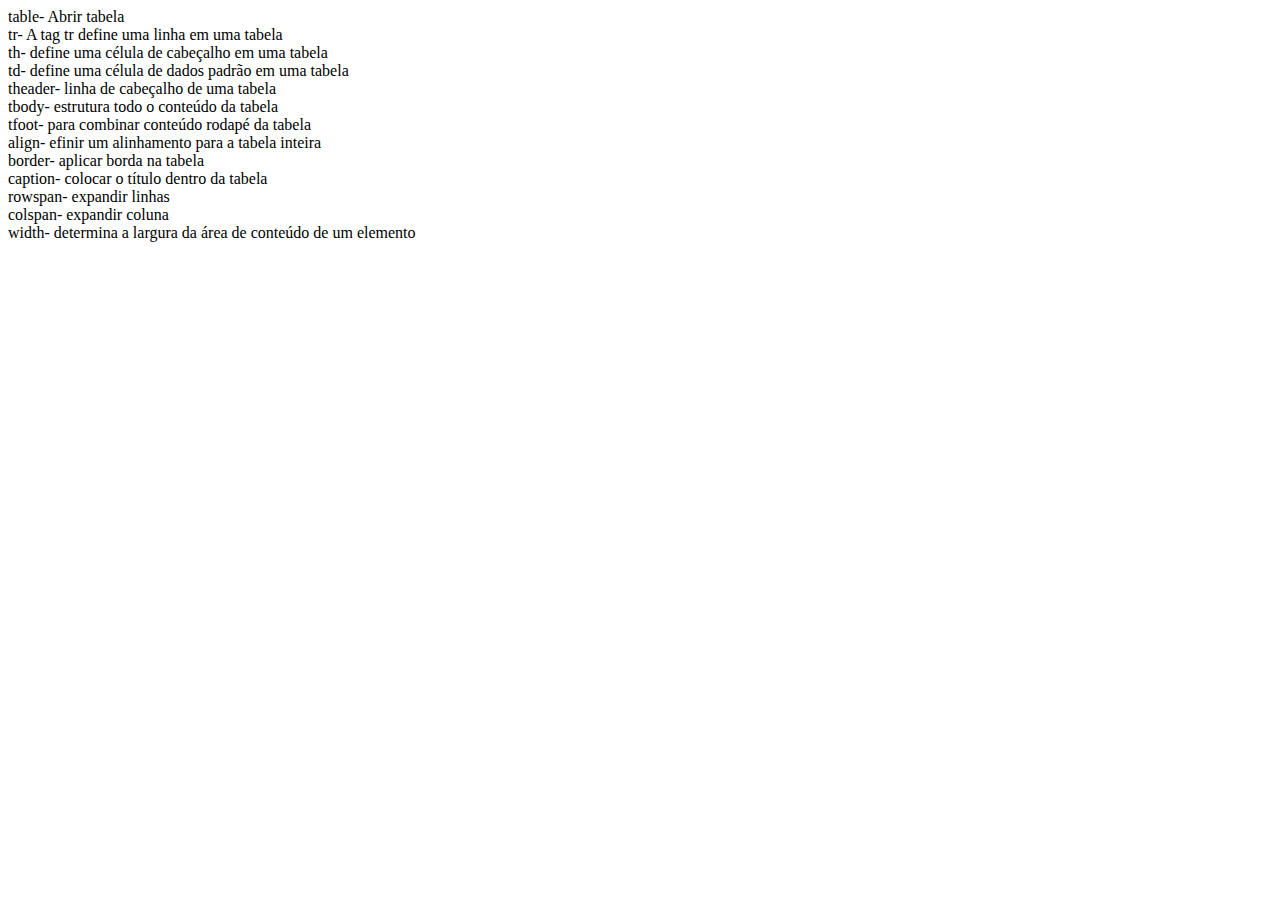
<file: index.html>
<!DOCTYPE html>
<html lang="pt-br">
<head>
    <meta charset="UTF-8">
    <title>New Página</title>
</head>
<body>
    table- Abrir tabela <br>
     tr- A tag tr define uma linha em uma tabela <br>
     th- define uma célula de cabeçalho em uma tabela <br> 
     td- define uma célula de dados padrão em uma tabela <br>
     theader- linha de cabeçalho de uma tabela <br>
     tbody- estrutura todo o conteúdo da tabela <br>
     tfoot-  para combinar conteúdo rodapé da tabela <br>
     align- efinir um alinhamento para a tabela inteira <br>
     border- aplicar borda na tabela <br>
     caption- colocar o título dentro da tabela <br>
     rowspan- expandir linhas <br>
     colspan- expandir coluna <br>
     width- determina a largura da área de conteúdo de um elemento
</body>
</html>
</file>
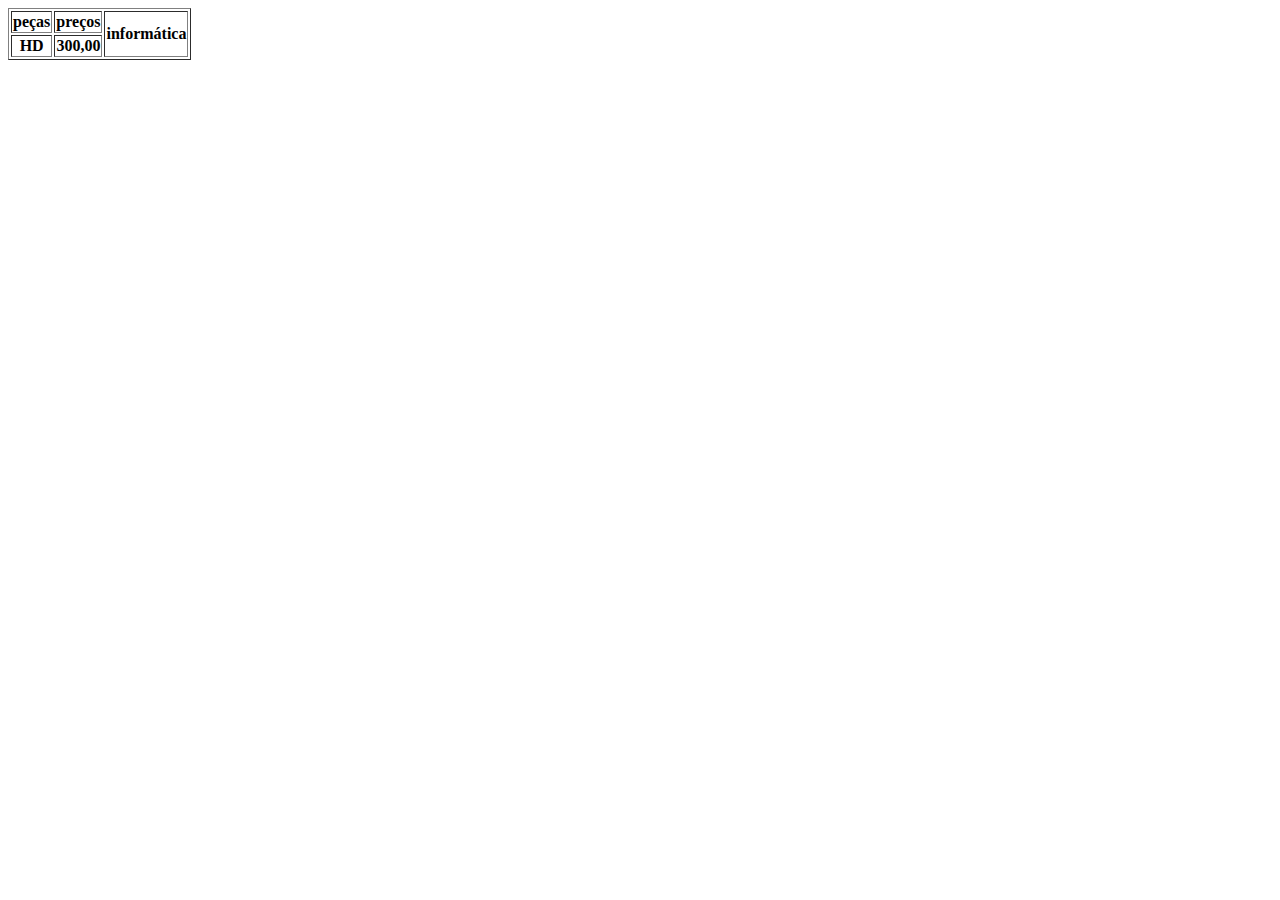
<file: index1.html>
<!DOCTYPE html>
<html lang="pt-br">
    <head>
        <meta charset="utf-8">
        <title>New Página</title>
    </head>
    <body>
        <table border="1">
            <tr>
                <th>peças</th>
                <th>preços</th>
                <th rowspan="5">informática</th>
            </tr>
            <tr>
                <th>HD</th>
                <th>300,00</th>
            </tr>

        </table>
    </body>
</html>
</file>
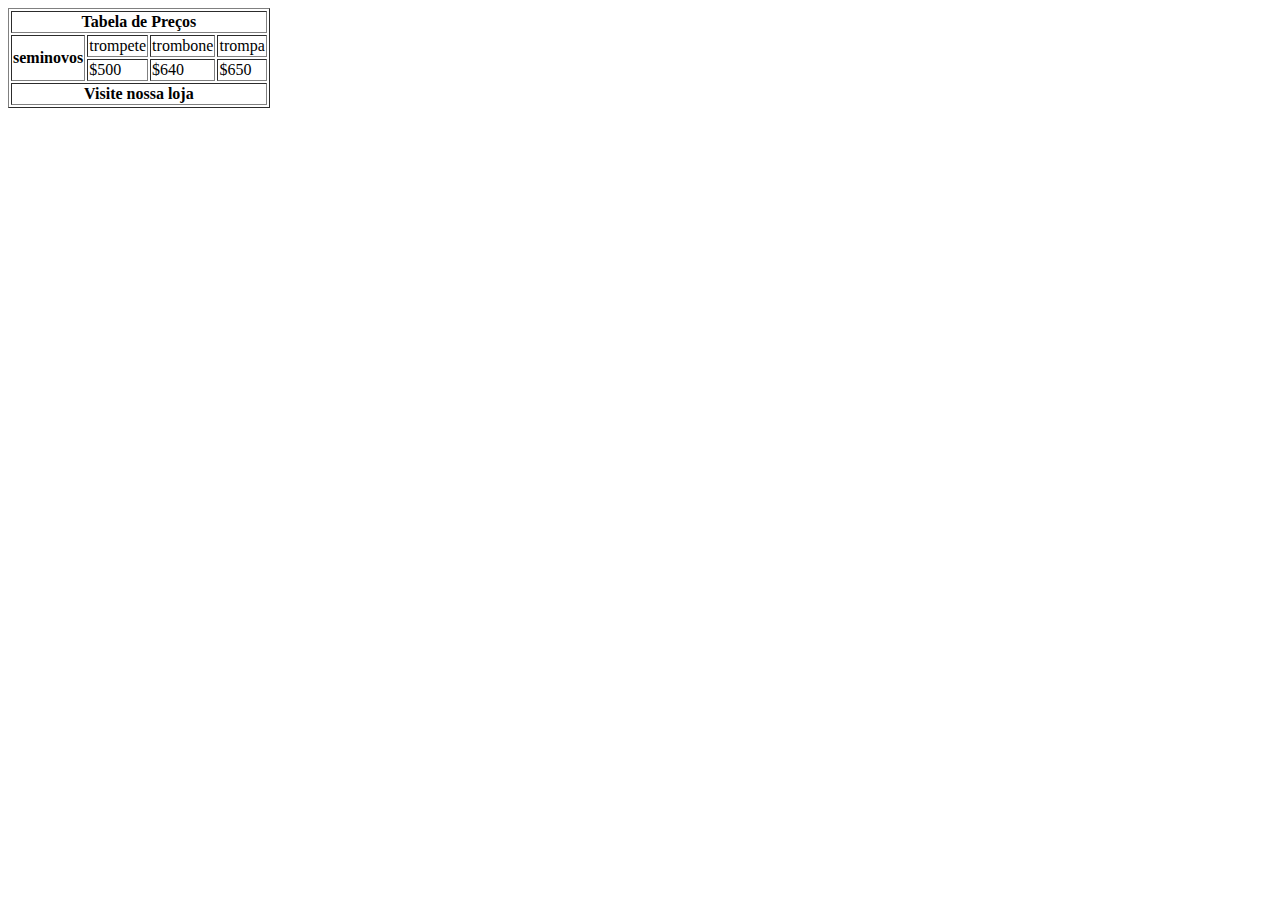
<file: index2.html>
<!DOCTYPE html>
<html lang="pt-br">
<head>
    <meta charset="UTF-8">
    <title>New Página</title>
</head>
<body>
    <table border="1">
        <th colspan="4">Tabela de Preços</th>
        <tr>
            <th rowspan="2">seminovos</th>
            <td>trompete</td>
            <td>trombone</td>
            <td>trompa</td>
        </tr>
        <tr>
            <td>$500</td>
            <td>$640</td>
            <td>$650</td>
        </tr>
        <tr>
            <th colspan="4">Visite nossa loja</th>
        </tr>

    </table>
</body>
</html>
</file>
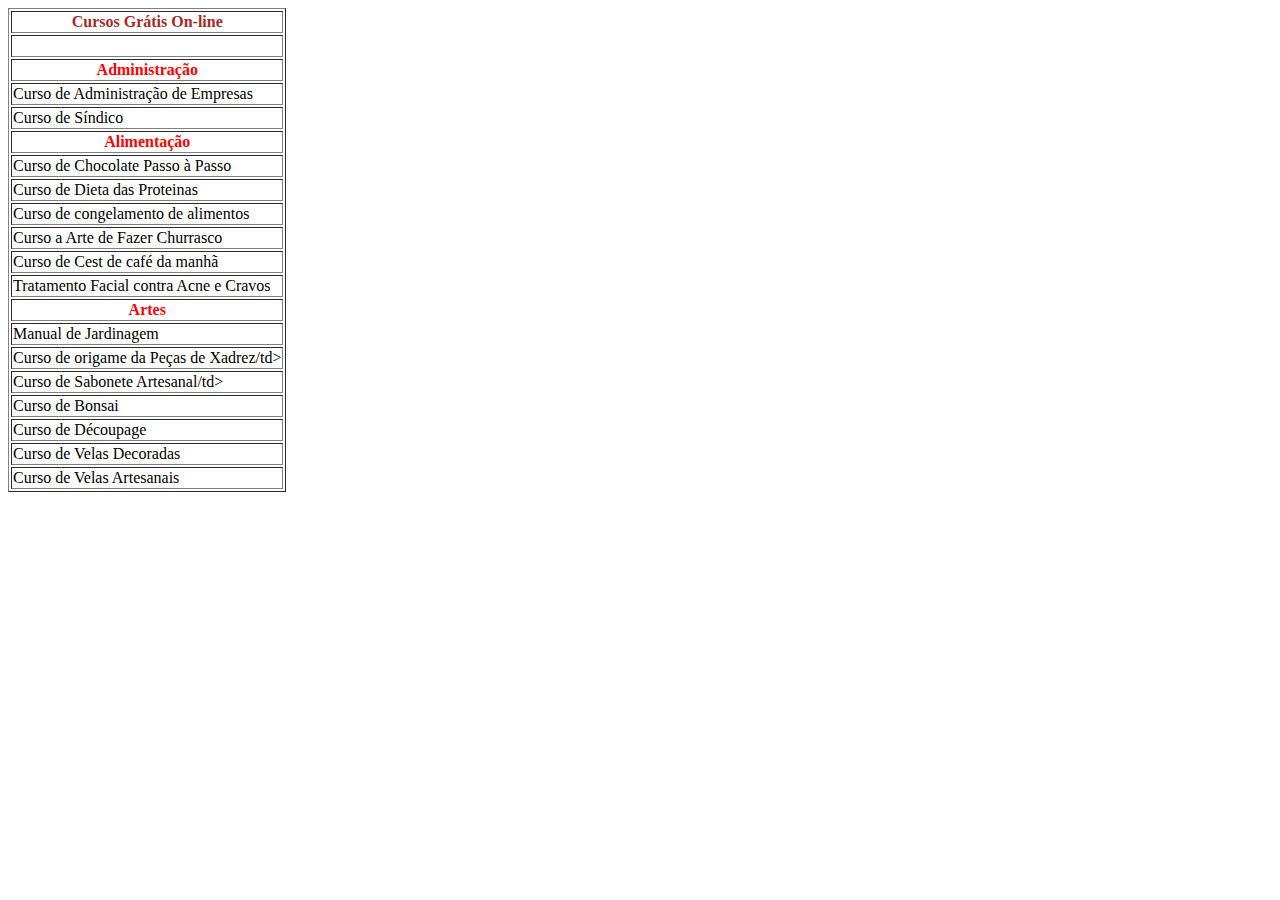
<file: index3.html>
<!DOCTYPE html>
<html lang="pt-br">
<head>
    <meta charset="UTF-8">
    <title>New Página</title>
    <link rel="stylesheet" href="./style.css">
</head>
<body>
    <table border="1">
        <tr>
            <th class="pop">Cursos Grátis On-line</th>
        </tr>
        <tr><td>&nbsp;</td></tr>
        <tr>
            <th class="pap">Administração</th>
        </tr>
        <tr>
            <td>Curso de Administração de Empresas</td></tr>
        <tr>
            <td>Curso de Síndico</td></tr>
        <tr>
            <th class="pap">Alimentação</th>
        </tr>
        <tr>
            <td>Curso de Chocolate Passo à Passo</td></tr>
        <tr>
            <td>Curso de Dieta das Proteinas</td></tr>
        <tr>
            <td>Curso de congelamento de alimentos</td></tr>
        <tr>
            <td>Curso a Arte de Fazer Churrasco</td></tr>
        <tr>
            <td>Curso de Cest de café da manhã</td></tr>
        <tr>
            <td>Tratamento Facial contra Acne e Cravos</td></tr>
        <tr>
            <th class="pap">Artes</th></tr>
        <tr>
            <td>Manual de Jardinagem</td></tr>
        <tr>
            <td>Curso de origame da Peças de Xadrez/td></tr>
        <tr>
            <td>Curso de Sabonete Artesanal/td></tr>
        <tr>
            <td>Curso de Bonsai</td></tr>
        <tr>
            <td>Curso de Découpage</td></tr>
        <tr>
            <td>Curso de Velas Decoradas</td></tr>
        <tr>
            <td>Curso de Velas Artesanais</td></tr>
    </table>
</body>
</html>
</file>
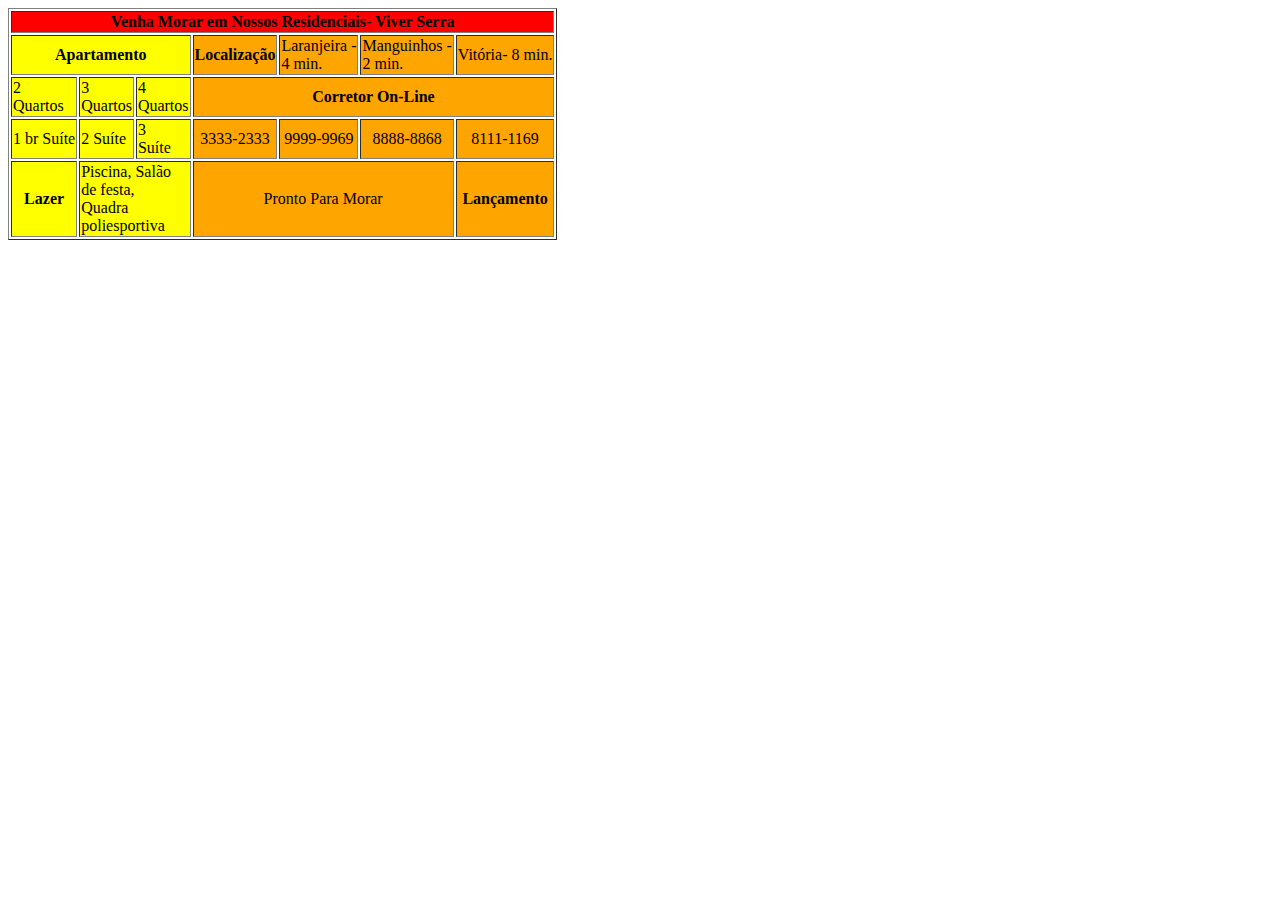
<file: index5.html>
<!DOCTYPE html>
<html lang="pt-br">
<head>
    <meta charset="UTF-8">
    <title></title>
    <style>
        .pop{
            background-color: yellow;
        }
        .papi{
            background-color: orange;
        }
        .pap{
            background-color: red;
        }

    </style>
</head>
<body>
    <table border="1">
        <thead>
            <tr>
                <th class="pap" colspan="7">Venha Morar em Nossos Residenciais- Viver Serra
                </th>
            </tr>
        </thead>
        <tbody>

    <tr>
        <th colspan="3" class="pop">Apartamento</th>
        <th class="papi">Localização</th>
        <td class="papi">Laranjeira - <br> 4 min.</td>
        <td class="papi">Manguinhos - <br> 2 min.</td>
        <td class="papi">Vitória- 8 min.</td>
    </tr>
    
    <tr>
        <td class="pop">2 <br> Quartos</td>
        <td class="pop">3 <br> Quartos</td>
        <td class="pop">4 <br> Quartos</td>
        <th colspan="4" class="papi">Corretor On-Line</th>
    </tr>

    <tr>
        <td class="pop">1 br Suíte</td>
        <td class="pop">2 Suíte</td>
        <td class="pop">3 <br> Suíte</td>
        <td class="papi" align="center">3333-2333</td>
        <td class="papi" align="center">9999-9969</td>
        <td class="papi" align="center">8888-8868</td>
        <td class="papi" align="center">8111-1169</td>
    </tr>

    <tr>
        <th class="pop">Lazer</th>
        <td colspan="2" class="pop">Piscina, Salão <br> de festa, <br> Quadra <br> poliesportiva</td>
        <td class="papi" colspan="3" align="center">Pronto Para Morar</td>
        <th class="papi">Lançamento</th>
    </tr>
</tbody>
    </table>
</body>
</html>
</file>
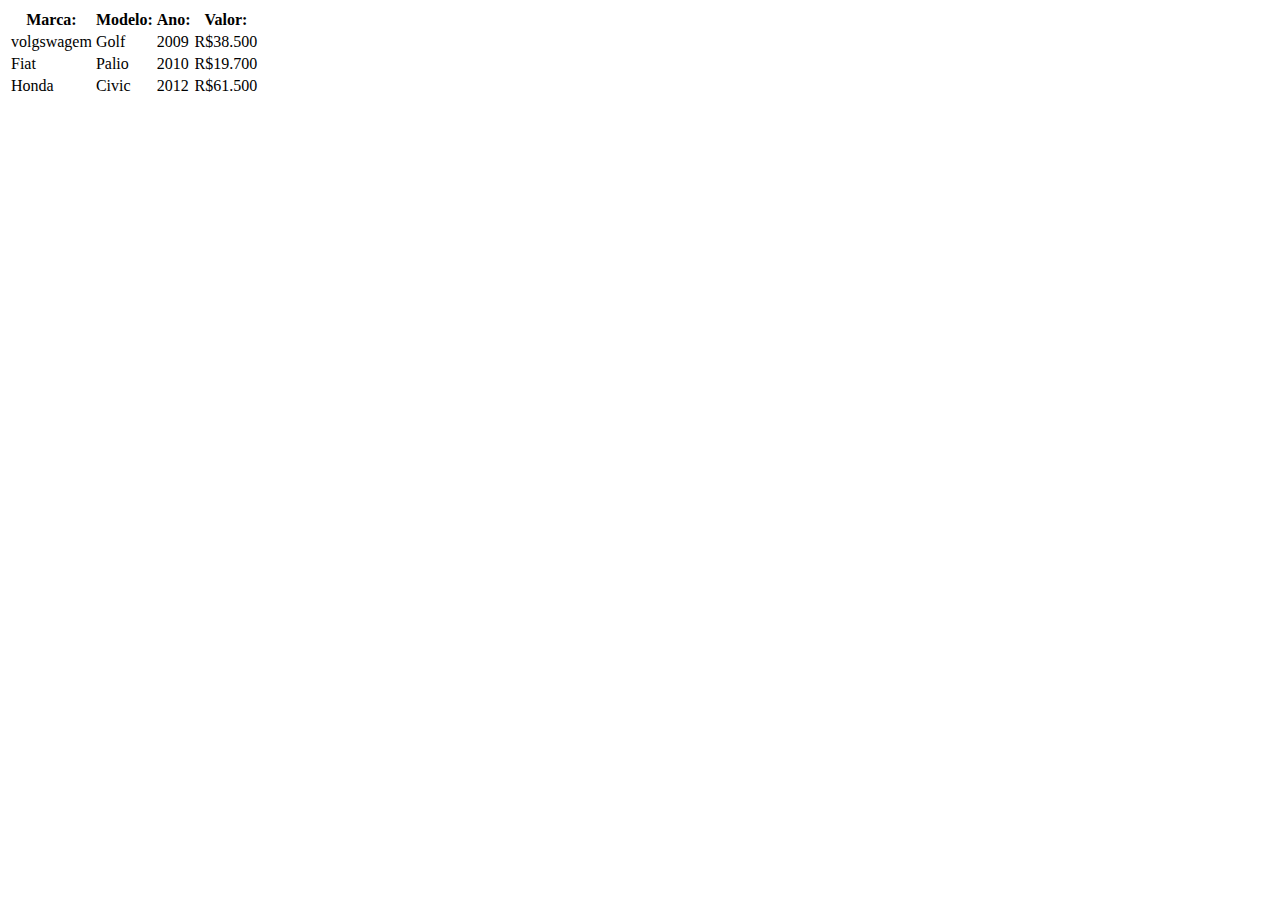
<file: index6.html>
<!DOCTYPE html>
<html lang="en">
<head>
    <meta charset="UTF-8">
    <meta http-equiv="X-UA-Compatible" content="IE=edge">
    <meta name="viewport" content="width=device-width, initial-scale=1.0">
    <title></title>
</head>
<body>
    <table>
        <tr>
            <th>Marca:</th>
            <th>Modelo:</th>
            <th>Ano:</th>
            <th>Valor:</th>
        </tr>
        <tr>
            <td>volgswagem</td>
            <td>Golf</td>
            <td>2009</td>
            <td>R$38.500</td>
        </tr>
        <tr>
            <td>Fiat</td>
            <td>Palio</td>
            <td>2010</td>
            <td>R$19.700</td>
        </tr>
        <tr>
            <td>Honda</td>
            <td>Civic</td>
            <td>2012</td>
            <td>R$61.500</td>
        </tr>
    </table>
</body>
</html>
</file>
<file: style.css>
.pop{
    color: brown;
}
.pap{
    color: red;
}
</file>
